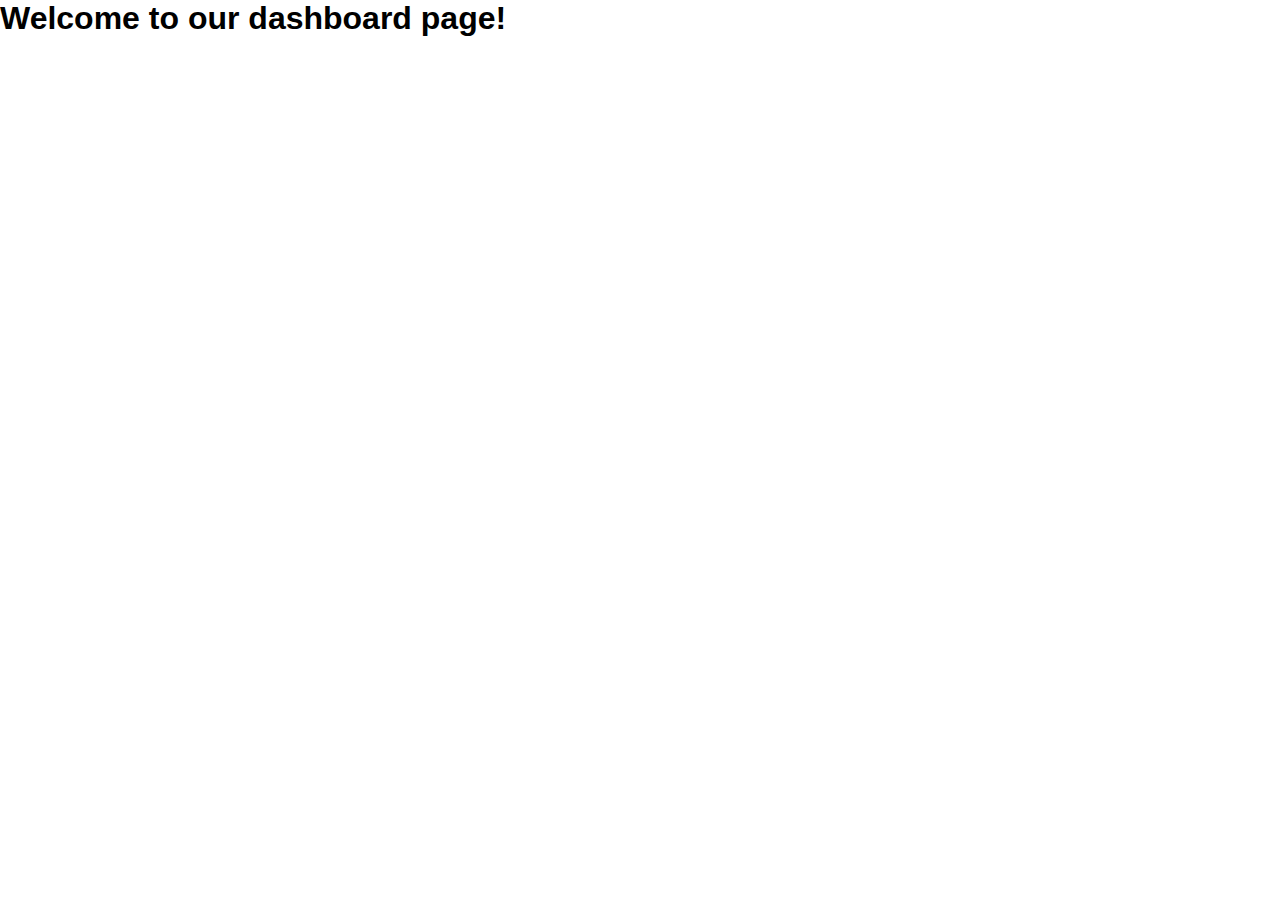
<file: templates/dashboard.html>
<!DOCTYPE html>
<html lang="en">
<head>
    <meta charset="UTF-8">
    <meta name="viewport" content="width=device-width, initial-scale=1.0">
    <title>Dashboard</title>
    <link href="https://cdn.jsdelivr.net/npm/bootstrap@5.3.2/dist/css/bootstrap.min.css" rel="stylesheet" integrity="sha384-T3c6CoIi6uLrA9TneNEoa7RxnatzjcDSCmG1MXxSR1GAsXEV/Dwwykc2MPK8M2HN" crossorigin="anonymous">
    <link rel="stylesheet" href="../static/style.css">
</head>
<body>
   <div class="d-flex justify-content-center align-items-center w-100 h-100">
    <h1>Welcome to our dashboard page!</h1>
   </div>
</body>
</html>
</file>
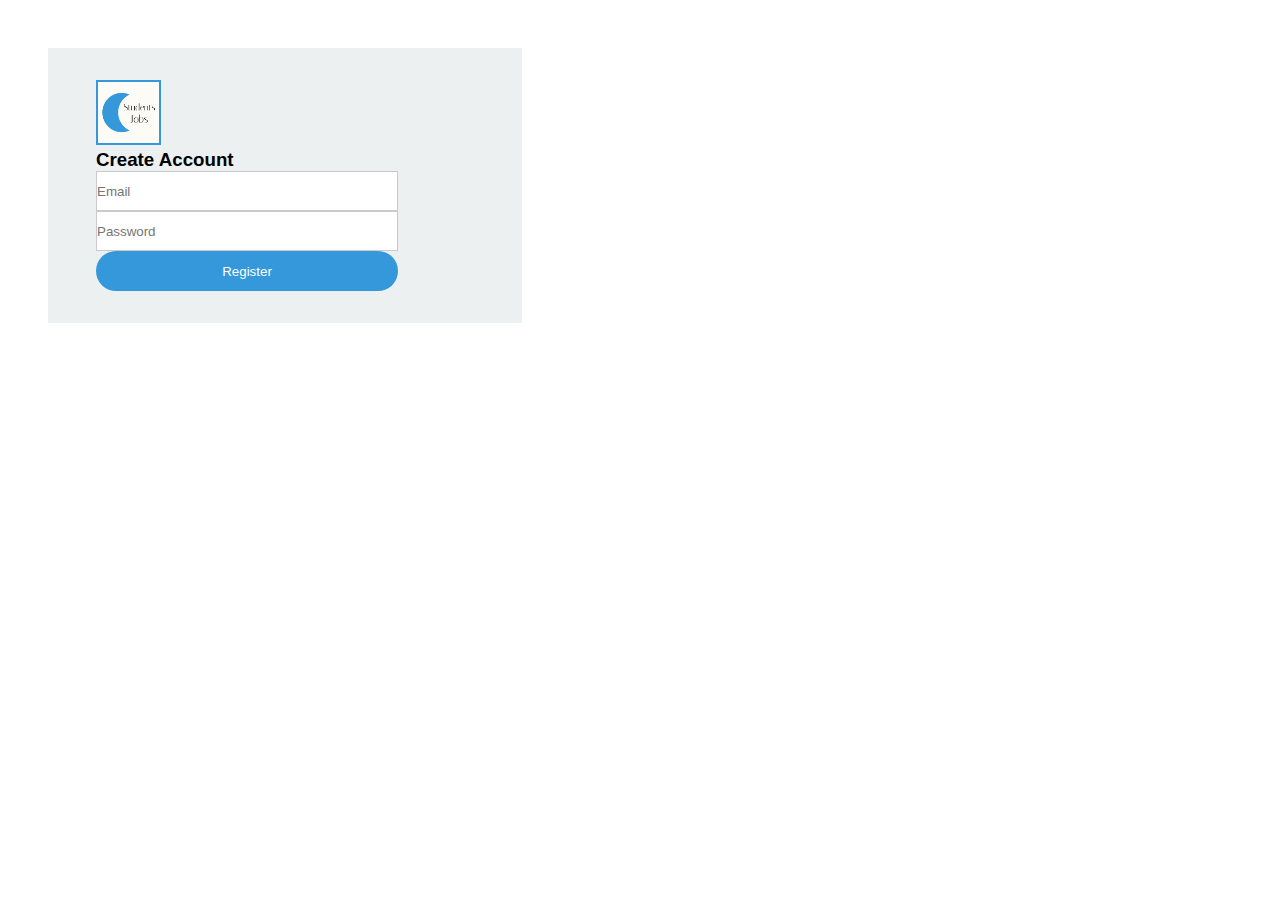
<file: templates/register.html>
<!DOCTYPE html>
<html lang="en">
<head>
    <meta charset="UTF-8">
    <meta name="viewport" content="width=device-width, initial-scale=1.0">
    <title>Register</title>
    <link href="https://cdn.jsdelivr.net/npm/bootstrap@5.3.2/dist/css/bootstrap.min.css" rel="stylesheet" integrity="sha384-T3c6CoIi6uLrA9TneNEoa7RxnatzjcDSCmG1MXxSR1GAsXEV/Dwwykc2MPK8M2HN" crossorigin="anonymous">
    <link rel="stylesheet" href="../static/style.css">
</head>
<body>
    <div class="register w-100 h-100 d-flex align-items-center justify-content-center "> 
        <div class="register-container rounded">
            <div class="top-header d-flex align-items-center justify-content-center pb-3">
                <div class="top-header-logo pt-2 px-2">
                    <a href="/"><img class="rounded-circle" src="../static/logo.png" alt=""></a>
                </div>
            </div>
            <div>
            <h3 class="text-center">Create Account</h1>
    <form class='d-flex justify-content-center align-items-center w-100 flex-column pt-3' method="post" action="/register">
        <div class="pb-3 d-flex justify-content-center w-75">
        <input class="py-3 px-2 rounded" type="email" id="email" name="email" placeholder="Email" required>
        </div>
        <div class="pb-y3 d-flex justify-content-center w-75">
        <input class="py-3 px-2 rounded" type="password" id="password" name="password" placeholder="Password" required>
        </div>
        
        <div class="pb-3 pt-4 d-flex justify-content-center align-items-center w-75">
            <button class="rounded" type="submit">Register</button>
        </div>
    </form>
        </div>
    </div>
</body>
</html>
</file>
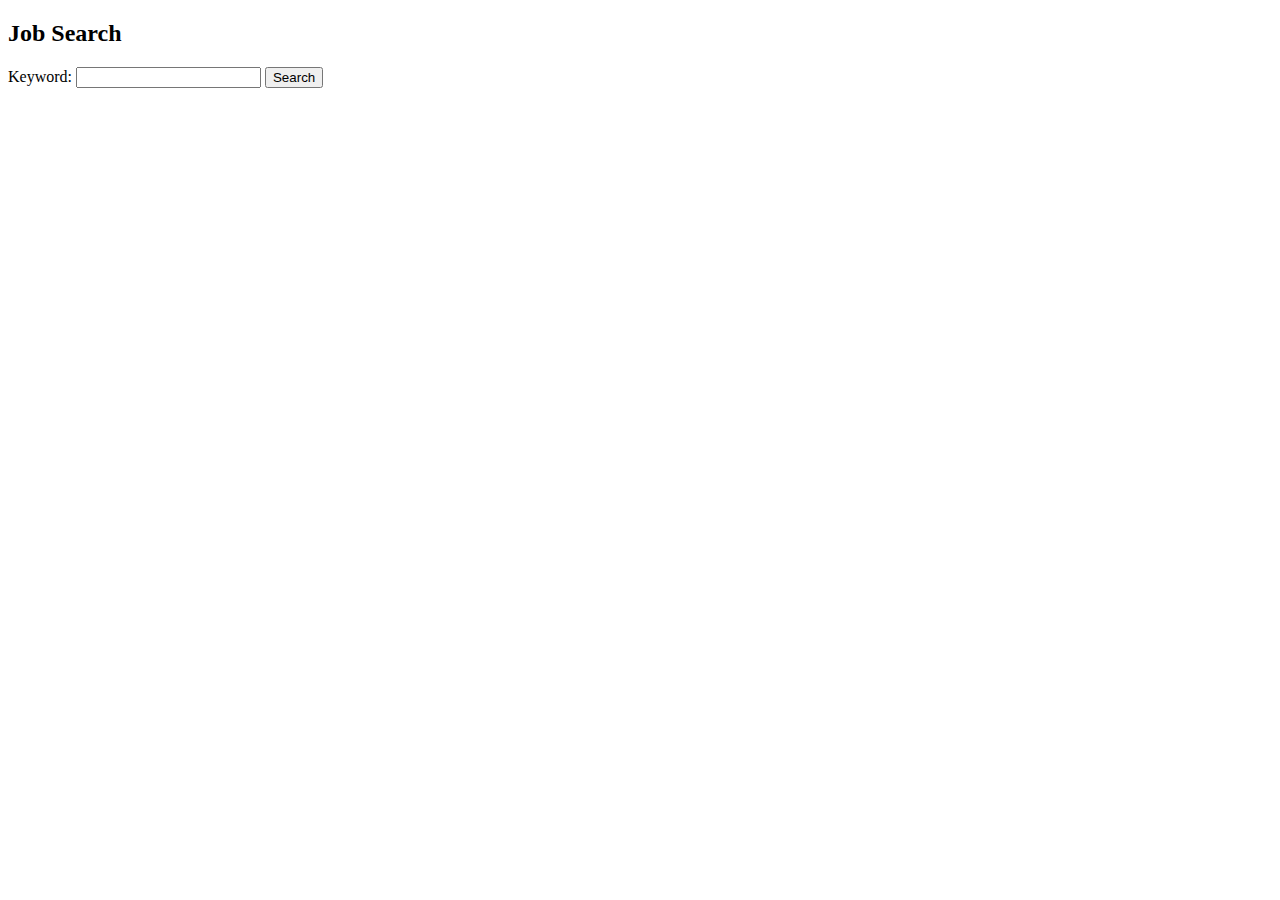
<file: templates/search.html>
<!DOCTYPE html>
<html lang="en">
<head>
    <meta charset="UTF-8">
    <meta name="viewport" content="width=device-width, initial-scale=1.0">
    <title>Job Search</title>
</head>
<body>
    <h2>Job Search</h2>
    <form action="/search" method="post">
        <label for="keyword">Keyword:</label>
        <input type="text" id="keyword" name="keyword" required>
        <input type="submit" value="Search">
    </form>
</body>
</html>
</file>
<file: static/style.css>
*{
    margin:0;
    padding:0;
    box-sizing: border-box;
    font-family: 'Arial', sans-serif;
}
body{
    height: 100vh;
    width: 100%;
}
a{
    text-decoration: none;
}
/* Design of the index.html */

.left-side{
    /* background-color: red; */
    width: 40%;
    background-color: #3498db;
    background-size: contain;
    background-repeat: no-repeat;
}
.right-side {
    width: 65%;
}
.right-side-content {
    width: 70%;
}
img.logo{
    width: 13rem;
    transition: all 0.6s;
    height: 13rem;
    cursor:help;
}
img.logo:hover{
    transform: scale(1.2);
    cursor: pointer;
}
.homeBtns {
    margin-top: 4rem;
}
.homePageBtn a{
    padding: 0.7rem 3rem;
    height: 1.5rem;
    background-color: #3498db;
    border-radius: 1.6rem;
    color: white;
    text-decoration: none;
}

/* Design of the job_list page */

.top-header-{
    height: 3rem;
}
.top-header-logo img{
    width: 65px;
    height: 65px;
    border: 2px solid #3498db;
}

/* Design of the register page */
.register{
    padding: 3rem;
}
.register-container {
    width: 40%;
    height: 70%;
    padding: 2rem 3rem;
    background-color: #ecf0f1;
}
.register-container input{
    border: 1px solid rgba(0, 0, 0, 0.206);
}
.register-container button{
    height: 1.5rem;
    background-color: #3498db;
    border-radius: 1.6rem;
    color: white;
    border: none;
}
.register-container input,.register-container button{
    height: 2.5rem;
    width: 80%;
    
}
</file>
